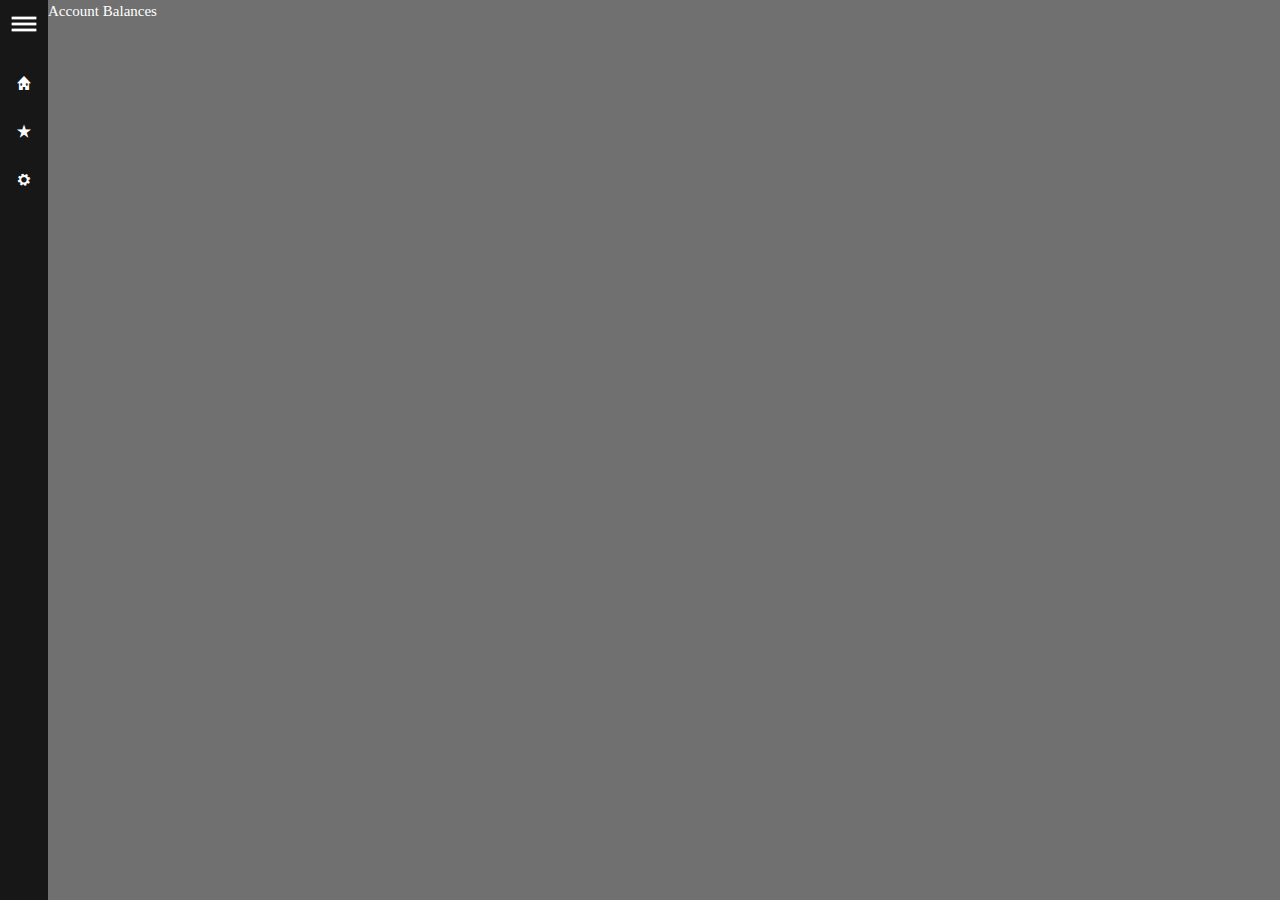
<file: index.html>
<!DOCTYPE html>
<head>
    <meta http-equiv="X-UA-Compatible" content="IE=Edge" />
    <script src="js\WinJS.js"></script>
    <script src="js\default.js"></script>
    <link href="css\ui-dark.css" rel="stylesheet" />
    <link href="css\default.css" rel="stylesheet" />
</head>
<body>
    <div style="height: 100%">
        <div class="splitView" data-win-control="WinJS.UI.SplitView" id="rootSplitView">
            <!-- Pane area -->
            <div>
                <div class="header">
                    <div class="win-splitview-button" style="background-image: url('images/hamburgerDark.png')" onclick="togglePane()"></div>
                    <div class="title">Contoso Banking</div>
                </div>

                <div class="nav-commands">
                    <div data-win-control="WinJS.UI.NavBarCommand" data-win-options="{ label: 'Account Balance', icon: 'home'}" onclick="loadFragment('pages/AccountBalances.html')"></div>
                    <div data-win-control="WinJS.UI.NavBarCommand" data-win-options="{ label: 'Checks', icon: 'favorite'}" onclick="loadFragment('pages/ChecksCashed.html')"></div>
                    <div data-win-control="WinJS.UI.NavBarCommand" data-win-options="{ label: 'Bill Pay', icon: 'settings'}" onclick="loadFragment('pages/BillPay.html')"></div>
                </div>
            </div>
        </div> 
    </div>
    <div id="accountBalanceFragment"></div>
    <div id="checksCashedFragment"></div>
    <div id="billPayFragment"></div>
</body>
</file>
